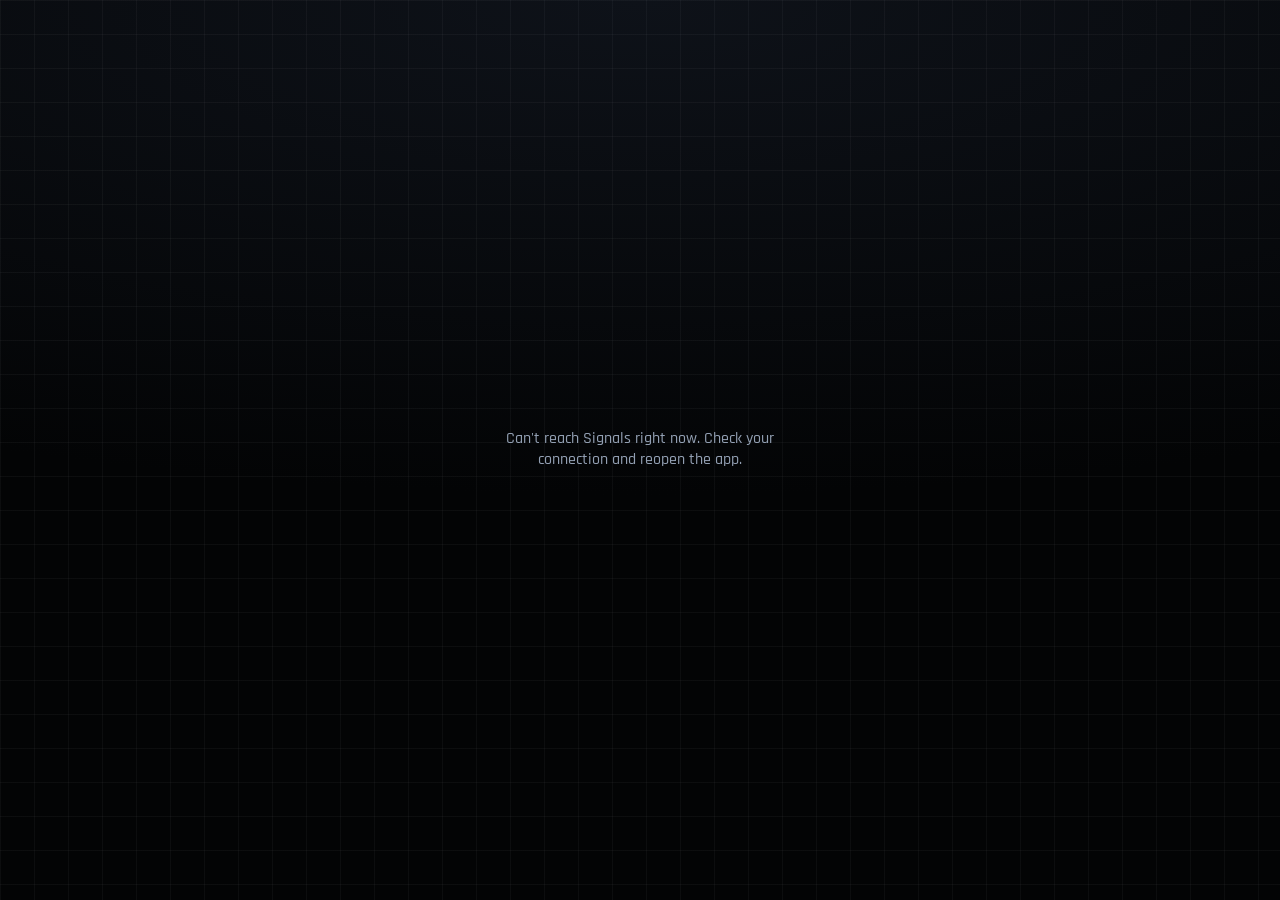
<file: index.html>
<!doctype html>
<html lang="en" data-theme="dark">
<head>
<meta charset="utf-8">
<title>Signals</title>
<meta name="viewport" content="width=device-width,initial-scale=1,viewport-fit=cover">
<meta name="theme-color" content="#030405">
<meta name="apple-mobile-web-app-capable" content="yes">
<meta name="mobile-web-app-capable" content="yes">
<meta name="apple-mobile-web-app-status-bar-style" content="black-translucent">
<meta name="apple-mobile-web-app-title" content="Signals">
<meta name="robots" content="noindex">
<link rel="manifest" href="manifest.webmanifest">
<link rel="apple-touch-icon" href="icons/home-180.png">
<link rel="icon" type="image/png" href="icons/home-192.png">
<link rel="stylesheet" href="app.css">
</head>
<body>
<div id="app"></div>
<noscript>Signals needs JavaScript.</noscript>
<script src="app.js"></script>
</body>
</html>
</file>
<file: app.css>
@font-face{font-family:Archivo;src:url(fonts/Archivo-900-normal.woff2) format("woff2");font-weight:900;font-display:swap}
@font-face{font-family:Orbitron;src:url(fonts/Orbitron-500-normal.woff2) format("woff2");font-weight:500;font-display:swap}
@font-face{font-family:Orbitron;src:url(fonts/Orbitron-700-normal.woff2) format("woff2");font-weight:700;font-display:swap}
@font-face{font-family:Rajdhani;src:url(fonts/Rajdhani-500-normal.woff2) format("woff2");font-weight:500;font-display:swap}
@font-face{font-family:Rajdhani;src:url(fonts/Rajdhani-600-normal.woff2) format("woff2");font-weight:600;font-display:swap}
@font-face{font-family:Rajdhani;src:url(fonts/Rajdhani-700-normal.woff2) format("woff2");font-weight:700;font-display:swap}
@font-face{font-family:JBMono;src:url(fonts/JetBrainsMono-500-normal.woff2) format("woff2");font-weight:500;font-display:swap}
@font-face{font-family:Dafoe;src:url(fonts/MrDafoe-Regular.ttf) format("truetype");font-display:swap}
:root{--void:#030405;--abyss:#07090c;--panel:#0a0d12;--panel2:#0e1219;--line:#1a2029;--line2:#28313e;--ink:#e6ebf2;--ink2:#929fb2;--ink3:#58626f;--ice:#9ccbff;--icedim:#3b5f86;--bolt:#ff6a00;--win:#3ee0a1;--loss:#ff4f6d;--amber:#d9b13b;--violet:#b69cff;--outline:#030405;--sig:#ffd21f}
:root[data-theme=light]{--void:#eef1f5;--abyss:#e4e8ee;--panel:#ffffff;--panel2:#f7f9fb;--line:#d5dce6;--line2:#bcc6d4;--ink:#0d1218;--ink2:#465263;--ink3:#7a8696;--ice:#1d5fa8;--icedim:#7aa6d6;--win:#0f9d68;--loss:#d63a58;--amber:#9a7400;--violet:#6a4fc9;--outline:#eef1f5;--sig:#c79a00}
*{box-sizing:border-box;margin:0;-webkit-tap-highlight-color:transparent}
html,body{height:100%}
body{background:var(--void);color:var(--ink);font-family:Rajdhani,system-ui,-apple-system,sans-serif;font-weight:500;font-size:16px;line-height:1.3;-webkit-font-smoothing:antialiased;overscroll-behavior-y:none}
button{font:inherit;color:inherit;background:none;border:0;cursor:pointer}
input,select{font:inherit;color:var(--ink);background:var(--abyss);border:1px solid var(--line2);padding:8px 10px;border-radius:0;min-width:0}
a{color:var(--ice)}
#app{min-height:100%;display:flex;flex-direction:column}
.mono{font-family:JBMono,ui-monospace,monospace}
/* logo */
.logo{position:relative;display:inline-block;line-height:1}
.logo .w{font-family:Archivo,sans-serif;font-weight:900;text-transform:uppercase;color:var(--ink);letter-spacing:-.01em;line-height:.9;font-size:var(--lw,44px)}
.logo .w b{color:var(--bolt)}
.logo .s{position:absolute;left:36%;bottom:calc(var(--lw,44px)*-.46);font-family:Dafoe,cursive;font-size:var(--lw,44px);line-height:1;color:var(--sig);transform:rotate(-5deg);transform-origin:left bottom;white-space:nowrap;-webkit-text-stroke:calc(var(--lw,44px)*.09) var(--outline);paint-order:stroke fill}
.logo.sm{--lw:22px}
.logo.sm .s{bottom:-9px}
/* login */
.login{min-height:100dvh;display:flex;flex-direction:column;align-items:center;justify-content:center;gap:26px;padding:28px 22px calc(28px + env(safe-area-inset-bottom));text-align:center;position:relative;overflow:hidden;background:radial-gradient(120% 55% at 50% 0,var(--panel2),var(--void))}
.login:before{content:"";position:absolute;inset:0;background-image:linear-gradient(color-mix(in srgb,var(--ink) 4%,transparent) 1px,transparent 1px),linear-gradient(90deg,color-mix(in srgb,var(--ink) 4%,transparent) 1px,transparent 1px);background-size:34px 34px;pointer-events:none}
.login>*{position:relative}
.login p{color:var(--ink2);max-width:300px}
.login .err{color:var(--loss);border-left:2px solid var(--loss);padding:8px 12px;background:color-mix(in srgb,var(--loss) 10%,transparent);text-align:left;max-width:320px}
.btn{display:inline-flex;align-items:center;justify-content:center;gap:10px;border:1px solid var(--icedim);background:color-mix(in srgb,var(--ice) 8%,transparent);color:var(--ice);font-family:Orbitron,sans-serif;font-weight:700;font-size:12px;letter-spacing:.14em;text-transform:uppercase;padding:15px 22px;min-height:48px}
.btn:active{background:color-mix(in srgb,var(--ice) 18%,transparent)}
.btn.ghost{border-color:var(--line2);color:var(--ink2);background:none}
.btn.small{padding:9px 12px;min-height:38px;font-size:11px}
.btn[disabled]{opacity:.45}
.icon-anim{width:132px;height:132px;border-radius:30px;overflow:hidden}
.icon-anim svg{width:100%;height:100%;display:block}
@keyframes spin{to{transform:rotate(360deg)}}
@keyframes strike{0%,52%,100%{opacity:0}55%{opacity:.95}58%{opacity:.25}61%{opacity:.9}72%{opacity:0}}
@keyframes glowup{0%,52%,100%{opacity:.2}60%{opacity:.85}78%{opacity:.2}}
@keyframes shock{0%,54%{r:10;opacity:0}56%{opacity:.7}100%{r:410;opacity:0}}
.sweep{transform-origin:512px 512px;animation:spin 9s linear infinite}
.bolt-core{animation:strike 4s ease-out infinite}
.bolt-glow{animation:glowup 4s ease-out infinite}
.shock{animation:shock 4s ease-out infinite}
@media (prefers-reduced-motion:reduce){.sweep,.bolt-core,.bolt-glow,.shock,.orb{animation:none!important}}
/* shell */
.top{display:flex;align-items:center;gap:12px;padding:calc(10px + env(safe-area-inset-top)) 16px 12px;border-bottom:1px solid var(--line);background:color-mix(in srgb,var(--void) 88%,transparent);backdrop-filter:blur(10px);position:sticky;top:0;z-index:10}
.top .logo{margin-bottom:12px}
.top .st{margin-left:auto;font:500 11px JBMono,monospace;letter-spacing:.08em;display:flex;align-items:center;gap:6px;color:var(--win)}
.dot{width:7px;height:7px;border-radius:50%;background:var(--win)}
.top .st.off{color:var(--loss)}.top .st.off .dot{background:var(--loss)}
.wrap{flex:1;width:100%;max-width:1100px;margin:0 auto;padding:14px 14px calc(96px + env(safe-area-inset-bottom))}
.tabs{position:fixed;left:0;right:0;bottom:0;display:grid;grid-auto-flow:column;grid-auto-columns:1fr;border-top:1px solid var(--line);background:var(--abyss);padding:8px 0 calc(8px + env(safe-area-inset-bottom));z-index:20}
.tab{display:flex;flex-direction:column;align-items:center;gap:3px;font:700 10.5px Rajdhani;letter-spacing:.12em;color:var(--ink3);text-transform:uppercase;padding:4px 0}
.tab svg{width:22px;height:22px}.tab.on{color:var(--ice)}
@media (min-width:860px){
 .mobtabs{display:none}
 #app.shell{flex-direction:row}
 .side{display:flex!important}
 .tabs{position:static;display:flex;flex-direction:column;border:0;background:none;padding:0;gap:4px;width:100%}
 .tab{flex-direction:row;gap:12px;font-size:13px;padding:11px 14px;border-left:2px solid transparent}
 .tab.on{border-color:var(--ice);background:color-mix(in srgb,var(--ice) 7%,transparent)}
 .wrap{padding-bottom:40px}
 .top{display:none}
 .grid{display:grid;grid-template-columns:1fr 1fr;gap:12px;align-items:start}
}
.side{display:none;flex-direction:column;gap:22px;width:230px;flex:none;border-right:1px solid var(--line);background:var(--abyss);padding:22px 14px;min-height:100dvh;position:sticky;top:0;align-self:flex-start}
.side .who{margin-top:auto;font:500 11px JBMono,monospace;color:var(--ink3);line-height:1.7}
.mainc{flex:1;min-width:0;display:flex;flex-direction:column}
h2{font:700 12px Orbitron;letter-spacing:.16em;color:var(--ink2);text-transform:uppercase;margin:6px 2px 12px}
.chips{display:flex;gap:6px;flex-wrap:wrap;margin-bottom:12px}
.f{padding:6px 12px;border:1px solid var(--line2);font:700 11px Rajdhani;letter-spacing:.12em;color:var(--ink3);text-transform:uppercase}
.f.on{color:var(--ice);border-color:var(--icedim);background:color-mix(in srgb,var(--ice) 7%,transparent)}
.day{font:500 11px JBMono,monospace;color:var(--ink3);letter-spacing:.12em;margin:16px 2px 8px;text-transform:uppercase;grid-column:1/-1}
/* cards */
.card{background:linear-gradient(180deg,var(--panel2),var(--panel));border:1px solid var(--line2);border-left:3px solid var(--win);padding:12px 14px;margin-bottom:12px;position:relative}
.card.short{border-left-color:var(--loss)}.card.mute{border-left-color:var(--line2);opacity:.9}.card.watch{border-left-color:var(--violet)}.card.late{border-left-color:var(--amber)}
.card.hl{outline:1px solid var(--ice)}
.card .h{display:flex;justify-content:space-between;align-items:center;gap:8px}
.sym{font:700 11.5px Orbitron;letter-spacing:.1em;color:var(--ink2);text-transform:uppercase}
.tm{font:500 11px JBMono,monospace;color:var(--ink3)}
.dir{display:flex;align-items:baseline;gap:10px;margin-top:6px;font:700 22px Rajdhani;letter-spacing:.04em}
.dir b{font:500 26px JBMono,monospace;letter-spacing:-.02em;color:var(--ink)}
.dir .L{color:var(--win)}.dir .S{color:var(--loss)}.dir .W{color:var(--violet);font-size:18px}.dir .A{color:var(--amber);font-size:18px}
.lv{display:grid;grid-template-columns:repeat(3,1fr);gap:6px;margin-top:10px}
.lv div{background:var(--abyss);border:1px solid var(--line);padding:6px 8px}
.lv i{display:block;font:500 9.5px JBMono,monospace;font-style:normal;color:var(--ink3);text-transform:uppercase;letter-spacing:.08em}
.lv b{font:500 14px JBMono,monospace}
.cc{display:flex;gap:6px;margin-top:10px;flex-wrap:wrap}
.chip{font:700 10.5px Rajdhani;letter-spacing:.1em;text-transform:uppercase;padding:3px 8px;border:1px solid var(--line2);color:var(--ink2)}
.c-act{color:var(--ice);border-color:var(--icedim);background:color-mix(in srgb,var(--ice) 8%,transparent)}
.c-be{color:var(--bolt);border-color:color-mix(in srgb,var(--bolt) 45%,transparent);background:color-mix(in srgb,var(--bolt) 8%,transparent)}
.c-late{color:var(--amber);border-color:color-mix(in srgb,var(--amber) 45%,transparent)}
.c-caution{color:var(--amber);border-color:color-mix(in srgb,var(--amber) 45%,transparent);background:color-mix(in srgb,var(--amber) 8%,transparent)}
.c-take,.c-win{color:var(--win);border-color:color-mix(in srgb,var(--win) 45%,transparent);background:color-mix(in srgb,var(--win) 8%,transparent)}
.c-skip,.c-loss{color:var(--loss);border-color:color-mix(in srgb,var(--loss) 45%,transparent);background:color-mix(in srgb,var(--loss) 8%,transparent)}
.c-watch{color:var(--violet);border-color:color-mix(in srgb,var(--violet) 45%,transparent)}
.note{font-size:14px;color:var(--ink2);margin-top:9px;line-height:1.35;white-space:pre-line}
.more{margin-top:8px;font:700 11px Rajdhani;letter-spacing:.12em;color:var(--ice);text-transform:uppercase}
.empty{padding:50px 10px;text-align:center;color:var(--ink3)}
/* panels, settings */
.panel{background:var(--panel);border:1px solid var(--line2);margin-bottom:14px}
.row{display:flex;justify-content:space-between;align-items:center;gap:12px;padding:12px 14px;border-bottom:1px solid var(--line)}
.row:last-child{border:0}
.row small{display:block;color:var(--ink3);font-size:13px;margin-top:2px}
.tg{width:44px;height:25px;border-radius:13px;background:var(--line2);position:relative;flex:none}
.tg:after{content:"";position:absolute;top:3px;left:3px;width:19px;height:19px;border-radius:50%;background:var(--ink3);transition:left .15s}
.tg.on{background:var(--icedim)}.tg.on:after{left:22px;background:var(--ice)}
.seg{display:flex;border:1px solid var(--line2)}.seg button{padding:6px 11px;font:700 11px Rajdhani;letter-spacing:.1em;color:var(--ink3);text-transform:uppercase}.seg button.on{background:var(--icedim);color:#fff}
.sec{font:500 10.5px JBMono,monospace;color:var(--ink3);letter-spacing:.14em;text-transform:uppercase;margin:18px 4px 8px}
.box{border:1px solid var(--line2);background:var(--panel);padding:14px;margin-bottom:14px}
.box.warn{border-left:3px solid var(--amber)}
.steps{counter-reset:s;display:grid;gap:10px;margin:10px 0 0;padding:0;list-style:none}
.steps li{counter-increment:s;padding-left:34px;position:relative;color:var(--ink2)}
.steps li:before{content:counter(s);position:absolute;left:0;top:0;width:24px;height:24px;border:1px solid var(--icedim);color:var(--ice);display:grid;place-items:center;font:700 12px Orbitron}
.bars{display:grid;gap:10px}
.bar{display:grid;grid-template-columns:78px 1fr 52px;gap:10px;align-items:center;font:500 12px JBMono,monospace;color:var(--ink2)}
.bar .t{height:10px;background:var(--line);display:flex}
.bar .t i{display:block;height:100%}.bar .t .w{background:var(--win)}.bar .t .l{background:var(--loss)}.bar .t .p{background:var(--line2)}
.kpi{display:grid;grid-template-columns:repeat(3,1fr);gap:8px;margin-bottom:14px}
.kpi div{background:var(--panel);border:1px solid var(--line2);padding:10px 12px}
.kpi i{display:block;font:500 10px JBMono,monospace;font-style:normal;color:var(--ink3);letter-spacing:.1em;text-transform:uppercase}
.kpi b{font:500 22px JBMono,monospace}
table{width:100%;border-collapse:collapse;font-size:14px}
td,th{padding:8px 6px;border-bottom:1px solid var(--line);text-align:left}
th{font:500 10px JBMono,monospace;color:var(--ink3);letter-spacing:.1em;text-transform:uppercase}
.outlook p{white-space:pre-line;color:var(--ink2);margin-top:4px}
.outlook h3{font:700 11px Orbitron;letter-spacing:.12em;color:var(--ice);margin:14px 0 2px;text-transform:uppercase}
.toast{position:fixed;left:50%;transform:translateX(-50%);bottom:calc(92px + env(safe-area-inset-bottom));background:var(--panel2);border:1px solid var(--icedim);color:var(--ink);padding:10px 16px;z-index:50;max-width:90vw}
.inl{display:flex;gap:8px;align-items:center;flex-wrap:wrap}
.btn{text-decoration:none}
.side .logo{--lw:30px;margin-bottom:14px}

.none{margin:6px 0 14px;padding:14px 16px;border:1px solid var(--line,#1b2230);border-radius:12px;color:var(--ink2,#9aa4b2);font-weight:600;letter-spacing:.02em}
</file>
